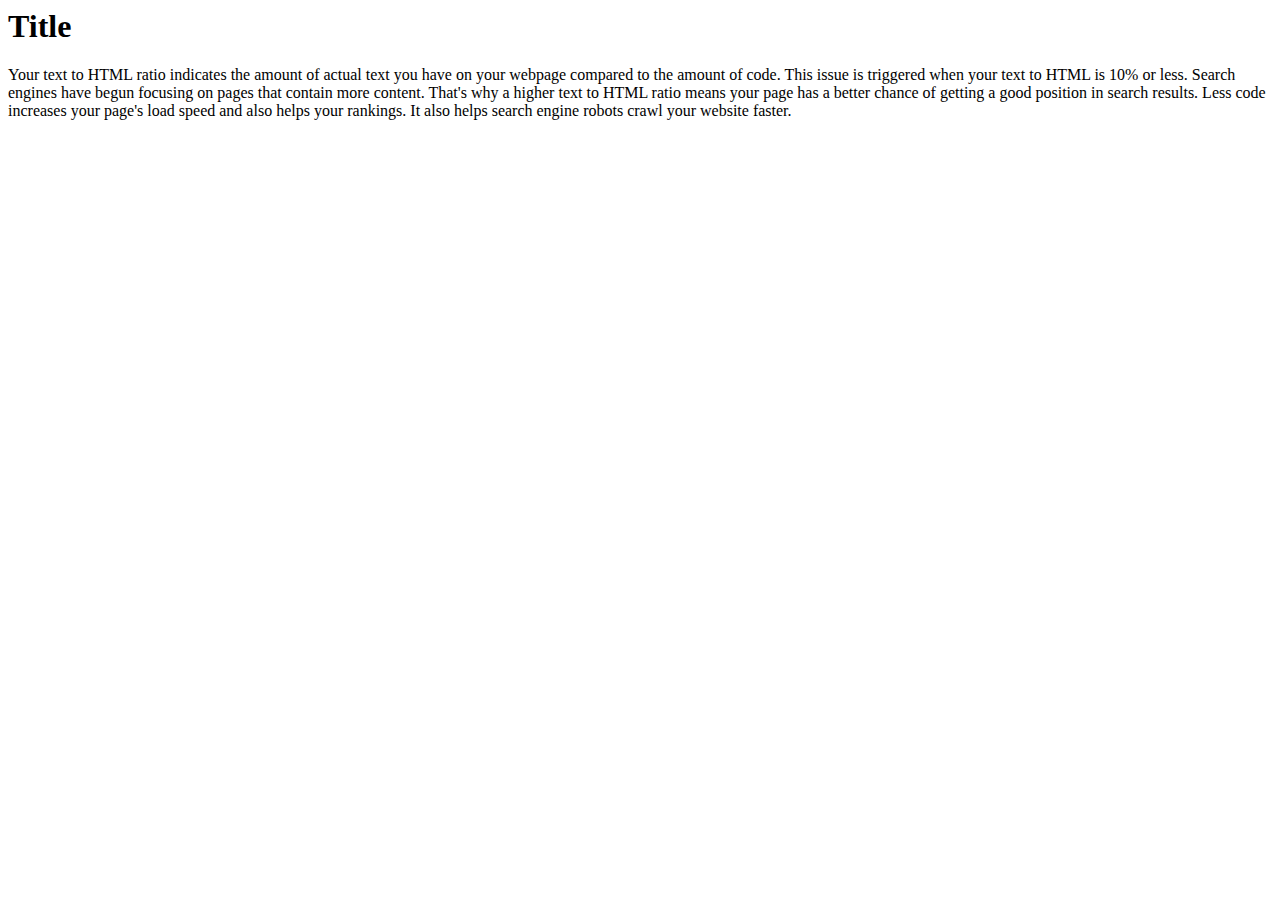
<file: raaz.html>
<Html>
<Head>

</Head>
<Body>
    <h1>Title</h1>
<p>Your text to HTML ratio indicates the amount of actual text you have on your webpage compared to the amount of code. This issue is triggered when your text to HTML is 10% or less.
Search engines have begun focusing on pages that contain more content. That's why a higher text to HTML ratio means your page has a better chance of getting a good position in search results.
Less code increases your page's load speed and also helps your rankings. It also helps search engine robots crawl your website faster.</p>
</Body>
</Html>
</file>
